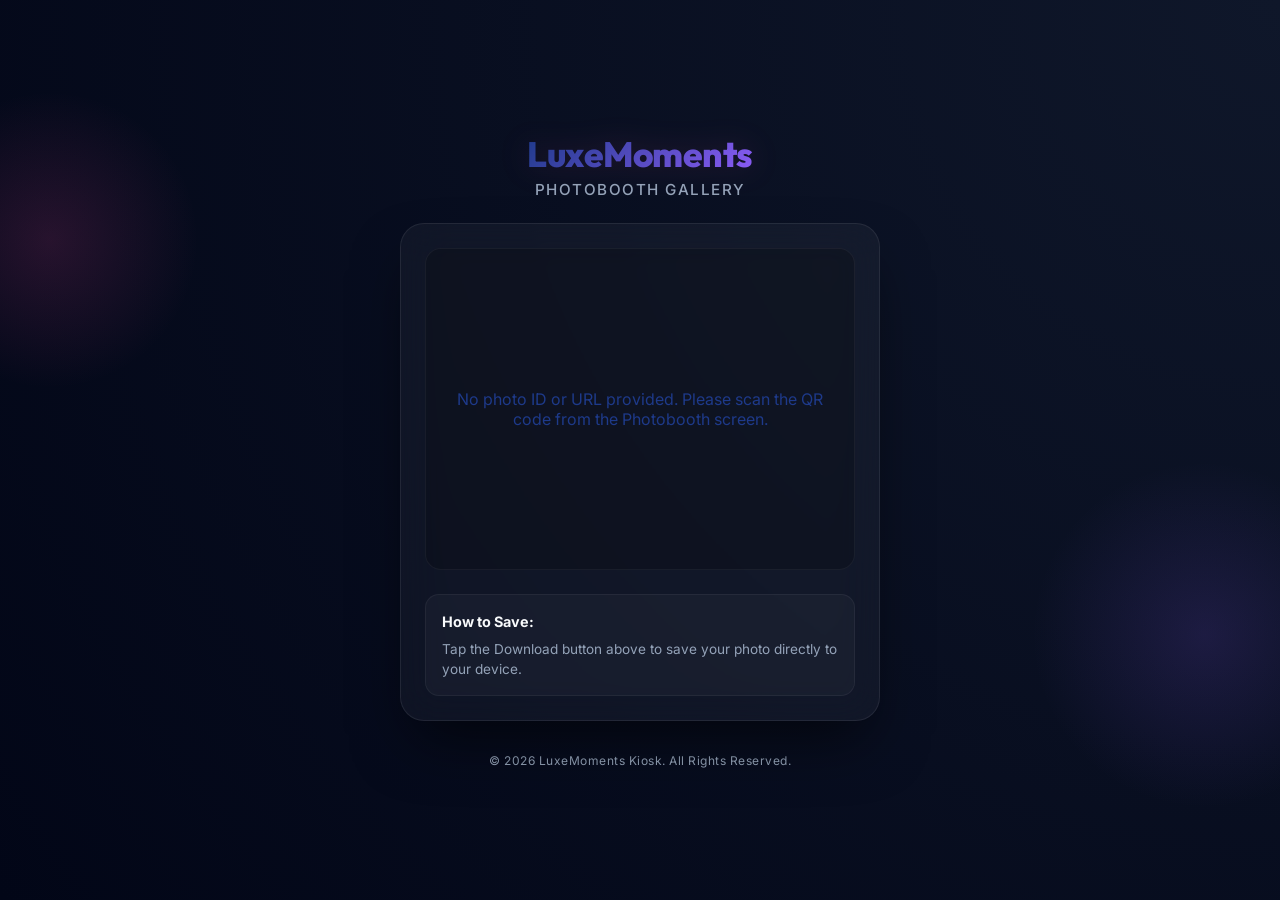
<file: download.html>
<!DOCTYPE html>
<html lang="en">
<head>
    <meta charset="UTF-8">
    <meta name="viewport" content="width=device-width, initial-scale=1.0, viewport-fit=cover">
    <title>Download Your Photo | LuxeMoments</title>
    <!-- Fonts -->
    <link href="https://fonts.googleapis.com/css2?family=Outfit:wght@300;500;700;800&family=Inter:wght@400;600&display=swap" rel="stylesheet">
    <style>
        :root {
            --bg-dark: #0f172a;
            --bg-darker: #020617;
            --primary: #1e3a8a;
            --primary-hover: #db2777;
            --secondary: #3b82f6;
            --accent: #8b5cf6;
            --text-main: #f8fafc;
            --text-muted: #94a3b8;
            --glass-bg: rgba(255, 255, 255, 0.04);
            --glass-border: rgba(255, 255, 255, 0.08);
            --glass-blur: blur(20px);
            --font-heading: 'Outfit', sans-serif;
            --font-body: 'Inter', sans-serif;
        }

        * {
            box-sizing: border-box;
            margin: 0;
            padding: 0;
        }

        body {
            background: radial-gradient(circle at top right, var(--bg-dark), var(--bg-darker));
            color: var(--text-main);
            font-family: var(--font-body);
            min-height: 100vh;
            min-height: 100dvh;
            display: flex;
            flex-direction: column;
            align-items: center;
            justify-content: center;
            padding: 20px;
            overflow-x: hidden;
        }

        /* Decorative blur backgrounds */
        .bg-glow-1 {
            position: absolute;
            width: 300px;
            height: 300px;
            background: radial-gradient(circle, rgba(236, 72, 153, 0.15) 0%, rgba(0,0,0,0) 70%);
            top: 10%;
            left: -100px;
            z-index: 0;
            pointer-events: none;
        }

        .bg-glow-2 {
            position: absolute;
            width: 350px;
            height: 350px;
            background: radial-gradient(circle, rgba(139, 92, 246, 0.15) 0%, rgba(0,0,0,0) 70%);
            bottom: 10%;
            right: -100px;
            z-index: 0;
            pointer-events: none;
        }

        .container {
            width: 100%;
            max-width: 480px;
            z-index: 10;
            display: flex;
            flex-direction: column;
            align-items: center;
            animation: fadeInUp 0.8s cubic-bezier(0.16, 1, 0.3, 1) both;
        }

        header {
            text-align: center;
            margin-bottom: 24px;
        }

        .brand-title {
            font-family: var(--font-heading);
            font-weight: 800;
            font-size: 2.2rem;
            background: linear-gradient(135deg, var(--primary), var(--accent));
            -webkit-background-clip: text;
            -webkit-text-fill-color: transparent;
            margin-bottom: 4px;
            letter-spacing: -0.5px;
            filter: drop-shadow(0 0 15px rgba(236, 72, 153, 0.15));
        }

        .brand-subtitle {
            font-size: 0.95rem;
            color: var(--text-muted);
            font-weight: 500;
            text-transform: uppercase;
            letter-spacing: 1.5px;
        }

        .card {
            background: var(--glass-bg);
            backdrop-filter: var(--glass-blur);
            -webkit-backdrop-filter: var(--glass-blur);
            border: 1px solid var(--glass-border);
            border-radius: 24px;
            padding: 24px;
            width: 100%;
            box-shadow: 0 30px 60px -15px rgba(0, 0, 0, 0.6);
            display: flex;
            flex-direction: column;
            align-items: center;
        }

        .preview-container {
            width: 100%;
            aspect-ratio: 4/3;
            background: rgba(0, 0, 0, 0.2);
            border-radius: 16px;
            overflow: hidden;
            display: flex;
            align-items: center;
            justify-content: center;
            position: relative;
            margin-bottom: 24px;
            border: 1px solid rgba(255, 255, 255, 0.05);
        }

        .preview-container.vertical-aspect {
            aspect-ratio: 2/3;
        }

        .preview-media {
            max-width: 100%;
            max-height: 100%;
            object-fit: contain;
            opacity: 0;
            transition: opacity 0.4s ease;
        }

        .preview-media.loaded {
            opacity: 1;
        }

        /* Spinner */
        .spinner {
            position: absolute;
            width: 40px;
            height: 40px;
            border: 4px solid rgba(255, 255, 255, 0.1);
            border-top: 4px solid var(--primary);
            border-radius: 50%;
            animation: spin 1s linear infinite;
        }

        .spinner-hidden {
            display: none;
        }

        /* Buttons */
        .btn-download {
            width: 100%;
            background: linear-gradient(135deg, var(--primary), var(--accent));
            color: var(--text-main);
            font-family: var(--font-heading);
            font-size: 1.1rem;
            font-weight: 700;
            padding: 16px 24px;
            border-radius: 14px;
            text-decoration: none;
            display: flex;
            align-items: center;
            justify-content: center;
            gap: 10px;
            box-shadow: 0 8px 24px -6px rgba(236, 72, 153, 0.4);
            transition: transform 0.2s, box-shadow 0.2s;
            margin-bottom: 20px;
            border: none;
            cursor: pointer;
        }

        .btn-download:active {
            transform: scale(0.98);
            box-shadow: 0 4px 12px -3px rgba(236, 72, 153, 0.4);
        }

        /* Instruction Box */
        .instruction-box {
            background: rgba(255, 255, 255, 0.03);
            border: 1px solid rgba(255, 255, 255, 0.05);
            border-radius: 14px;
            padding: 16px;
            width: 100%;
            font-size: 0.85rem;
            line-height: 1.5;
            color: var(--text-muted);
        }

        .instruction-box strong {
            color: var(--text-main);
            display: block;
            margin-bottom: 6px;
            font-size: 0.9rem;
        }

        .instruction-box ul {
            padding-left: 18px;
            margin-top: 6px;
        }

        .instruction-box li {
            margin-bottom: 4px;
        }

        footer {
            margin-top: 32px;
            font-size: 0.75rem;
            color: var(--text-muted);
            text-align: center;
            letter-spacing: 0.5px;
        }

        @keyframes spin {
            0% { transform: rotate(0deg); }
            100% { transform: rotate(360deg); }
        }

        @keyframes fadeInUp {
            from {
                opacity: 0;
                transform: translateY(20px);
            }
            to {
                opacity: 1;
                transform: translateY(0);
            }
        }
    </style>
</head>
<body>
    <div class="bg-glow-1"></div>
    <div class="bg-glow-2"></div>

    <div class="container">
        <header>
            <h1 class="brand-title">LuxeMoments</h1>
            <p class="brand-subtitle">Photobooth Gallery</p>
        </header>

        <div class="card">
            <!-- Media Preview -->
            <div id="media-container" class="preview-container">
                <div id="loading-spinner" class="spinner"></div>
                <!-- Image or Video will be loaded here -->
            </div>

            <!-- Download Button -->
            <a id="download-btn" href="#" class="btn-download" download="LuxeMoments_Photo">
                <svg width="20" height="20" viewBox="0 0 24 24" fill="none" stroke="currentColor" stroke-width="2.5" stroke-linecap="round" stroke-linejoin="round">
                    <path d="M21 15v4a2 2 0 0 1-2 2H5a2 2 0 0 1-2-2v-4"></path>
                    <polyline points="7 10 12 15 17 10"></polyline>
                    <line x1="12" y1="15" x2="12" y2="3"></line>
                </svg>
                <span>Download Photo</span>
            </a>

            <!-- Instructions -->
            <div class="instruction-box">
                <strong id="instruction-title">How to Save:</strong>
                <p id="instruction-text">Tap the Download button above to save your photo directly to your device.</p>
            </div>
        </div>

        <footer>
            &copy; 2026 LuxeMoments Kiosk. All Rights Reserved.
        </footer>
    </div>

    <script>
        // Parse Query Parameters
        function getQueryParams() {
            const params = {};
            window.location.search.substring(1).split('&').forEach(pair => {
                if (!pair) return;
                const parts = pair.split('=');
                params[decodeURIComponent(parts[0])] = decodeURIComponent(parts[1] || '');
            });
            return params;
        }

        document.addEventListener('DOMContentLoaded', () => {
            const params = getQueryParams();
            const fileId = params.id;
            const fileUrl = params.url; // Support direct URL (e.g. from Imgur)
            const fileExt = (params.ext || 'jpg').toLowerCase();

            if (!fileId && !fileUrl) {
                document.getElementById('media-container').innerHTML = '<p style="color: var(--primary); padding: 20px; text-align: center;">No photo ID or URL provided. Please scan the QR code from the Photobooth screen.</p>';
                document.getElementById('download-btn').style.display = 'none';
                return;
            }

            const mediaContainer = document.getElementById('media-container');
            const spinner = document.getElementById('loading-spinner');
            const downloadBtn = document.getElementById('download-btn');
            
            // Set download and display links
            let downloadUrl = '';
            let displayUrl = '';
            
            if (fileUrl) {
                downloadUrl = fileUrl;
                displayUrl = fileUrl;
            } else {
                downloadUrl = `https://drive.google.com/uc?export=download&id=${fileId}`;
                displayUrl = `https://lh3.googleusercontent.com/d/${fileId}`;
            }

            downloadBtn.href = downloadUrl;
            
            // Tailor UI & display based on format (video vs. image/gif)
            const isVideo = fileExt === 'webm' || fileExt === 'mp4';
            
            if (isVideo) {
                const videoEl = document.createElement('video');
                videoEl.className = 'preview-media';
                videoEl.src = displayUrl;
                videoEl.autoplay = true;
                videoEl.loop = true;
                videoEl.muted = true;
                videoEl.playsInline = true;
                videoEl.controls = true; // Provide playback controls for guest convenience
                
                videoEl.onloadeddata = () => {
                    spinner.classList.add('spinner-hidden');
                    videoEl.classList.add('loaded');
                };

                videoEl.onerror = () => {
                    spinner.classList.add('spinner-hidden');
                    mediaContainer.innerHTML = '<p style="color: var(--primary); font-size: 0.9rem; padding: 20px; text-align: center;">Error loading preview. You can still download it directly using the button below.</p>';
                };

                mediaContainer.appendChild(videoEl);
                downloadBtn.querySelector('span').innerText = 'Download Video';
                downloadBtn.download = `LuxeMoments_Video.${fileExt}`;
            } else {
                // Image or GIF
                const imgEl = document.createElement('img');
                imgEl.className = 'preview-media';
                imgEl.src = displayUrl;
                imgEl.alt = 'Your Photobooth Capture';

                // Check aspect ratio of photo to size card preview box nicely
                imgEl.onload = () => {
                    spinner.classList.add('spinner-hidden');
                    imgEl.classList.add('loaded');
                    if (imgEl.naturalHeight > imgEl.naturalWidth) {
                        mediaContainer.classList.add('vertical-aspect');
                    }
                };

                imgEl.onerror = () => {
                    if (!fileUrl) {
                        // Fallback to drive download stream if lh3 is blocked
                        imgEl.src = downloadUrl;
                    } else {
                        spinner.classList.add('spinner-hidden');
                        mediaContainer.innerHTML = '<p style="color: var(--primary); font-size: 0.9rem; padding: 20px; text-align: center;">Error loading image preview. Try downloading it directly using the button below.</p>';
                    }
                };

                mediaContainer.appendChild(imgEl);
                downloadBtn.querySelector('span').innerText = isGif(fileExt) ? 'Download GIF' : 'Download Photo';
                downloadBtn.download = `LuxeMoments_Photo.${fileExt}`;
            }

            function isGif(ext) {
                return ext === 'gif';
            }

            // Detect Device OS and show optimized instructions
            const userAgent = navigator.userAgent || navigator.vendor || window.opera;
            const isiOS = /iPad|iPhone|iPod/.test(userAgent) && !window.MSStream;
            
            const instructionTitle = document.getElementById('instruction-title');
            const instructionText = document.getElementById('instruction-text');

            if (isiOS) {
                instructionTitle.innerText = "📱 Apple iOS Instructions:";
                if (isVideo) {
                    instructionText.innerHTML = "Tap the <strong>Download Video</strong> button above, then tap <strong>Download</strong> in the Safari prompt. The video will save to your browser's Downloads folder (accessible via the blue arrow icon in the address bar, or in the Files app).";
                } else {
                    instructionText.innerHTML = "For the easiest save:<br><strong>Tap & hold the image</strong> in the preview box above and select <strong>'Save to Photos'</strong> or <strong>'Add to Photos'</strong>.";
                }
            } else {
                instructionTitle.innerText = "📱 Android Instructions:";
                instructionText.innerHTML = "Tap the <strong>Download</strong> button above to save the file. It will appear in your device's <strong>Downloads</strong> folder and Photos Gallery.";
            }
        });
    </script>
</body>
</html>
</file>
